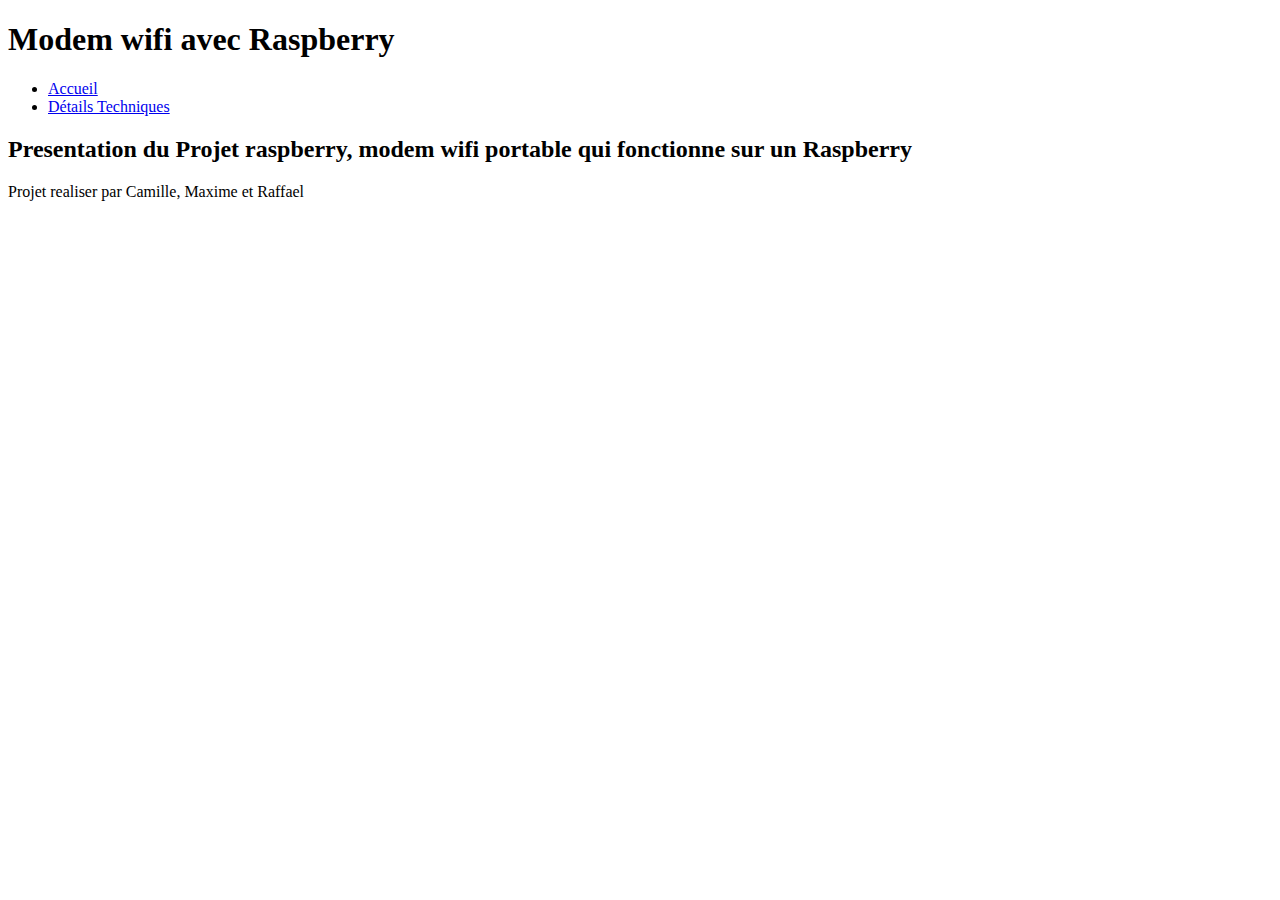
<file: index.html>
<!DOCTYPE html>
<html lang="en">
<head>
    <meta charset="UTF-8">
    <meta name="viewport" content="width=device-width, initial-scale=1.0">
    <title>Projet Raspberry modem wifi</title>
    
<body>

    <header>
        <h1>
            Modem wifi avec Raspberry
        </h1>

        <nav>
            <ul>
                <li> <a href="index.html">Accueil</a></li> 
                <li><a href="details.html">Détails Techniques</a></li>
            </ul>

            <main>
                <h2>
                    Presentation du Projet raspberry, modem wifi portable qui fonctionne sur un Raspberry
                </h2>

                <footer>
                    <p>Projet realiser par Camille, Maxime et Raffael</p>

                </footer>

            </main>
        </nav>

    </header>
</body>
</html>
</file>
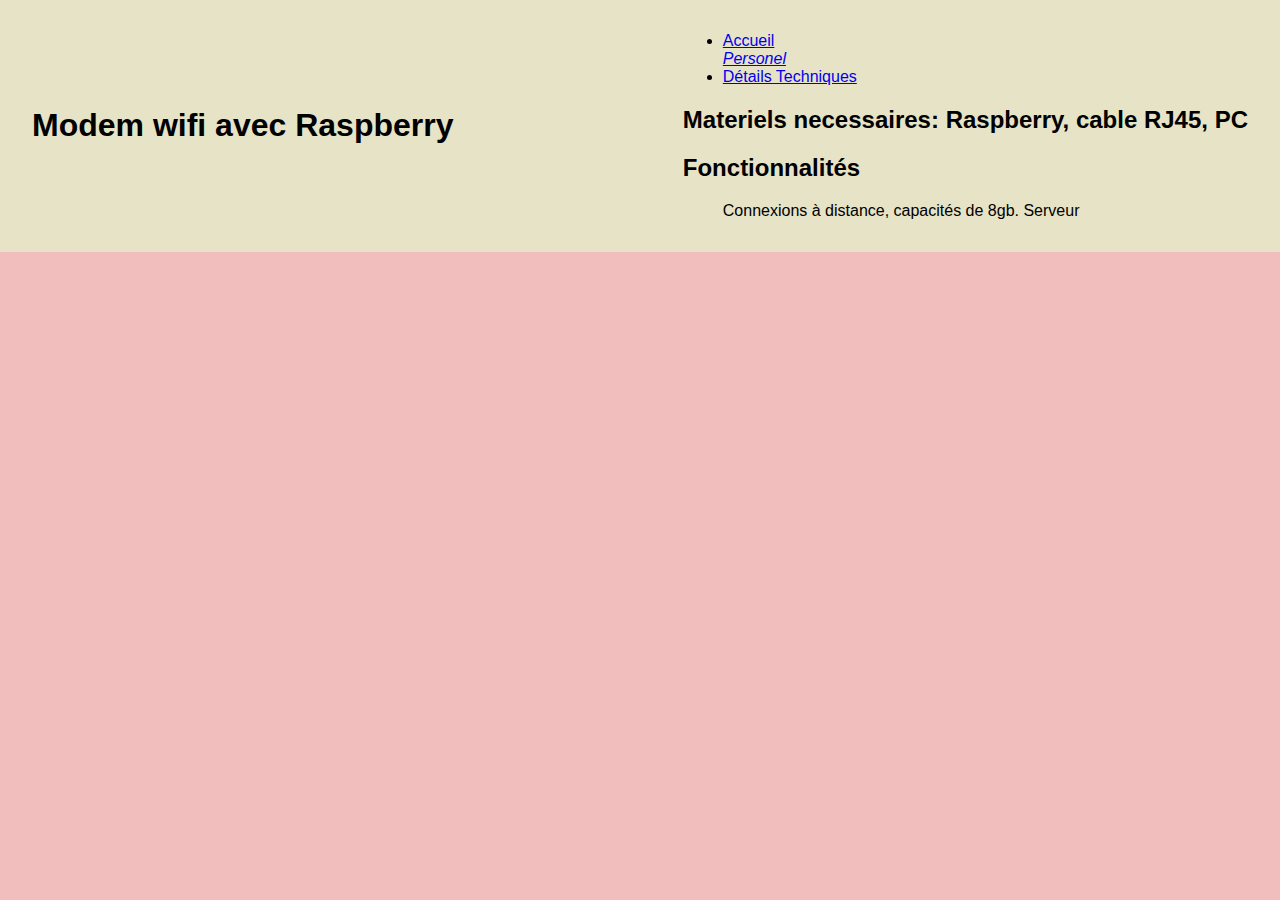
<file: details.html>
<!DOCTYPE html>
<html lang="en">
<head>
    <meta charset="UTF-8">
    <meta name="viewport" content="width=device-width, initial-scale=1.0">
    <link rel="stylesheet" href="style.css">
    <title>Details du Projet</title>
    
<body>
    <div class="countainer"></div>

    <header>
        <h1>
            Modem wifi avec Raspberry
        </h1>

        <nav>
            <ul>
                <li> <a href="index.html">Accueil</a></li> 
                <i><a href="contact.html">Personel</a></i>
                <li><a href="details.html">Détails Techniques</a></li>
            </ul>

            <main>
                <h2>
                    Materiels necessaires: Raspberry, cable RJ45, PC
                </h2>
                <h2>
                    Fonctionnalités
                </h2>
                <ol>
                    Connexions à distance, capacités de 8gb. Serveur 
                </ol>
            </main>
               

                

          
        </nav>

    </header>
    </div>
</body>
</html>
</file>
<file: style.css>
body {
    font-family: Arial, sans-serif;
    background-color: rgb(241, 189, 189);
    color: rgb(0, 0, 0);
    margin: 0;
}

.container {
    max-width: 960px;
    margin: 0 auto;
}


header {
    display: flex;
    justify-content: space-between; 
    align-items: center;    
    padding: 1rem 2rem;
    background-color: rgb(230, 227, 198);
}

.menu {
    list-style: none;
  display: flex;
}
.lien {
  display: flex;
  margin: 0 15px;
}

.lien a {
    text-decoration: none;
    color: rgb(126, 0, 199);
}

section {
    padding: 2rem 0;
}


input, textarea {
    width: 100%;
    box-sizing; border-box;
    margin-button: 1rem;
    padding: 0,5rem;
    border: 1px;

}

input[type="submit"] {
    background-color: aqua;
    color: rgb(0, 0, 0);
    border: none;
    padding: 0,75rem 1,5rem;
}

input[type="submit"]:hover {
    transition: rgb(9, 255, 0)
}

body.dark-mode {
  background-color: #2c3e50;
  color: #000000;
}


body.dark-mode a {
  color: #0629ee;
}
</file>
